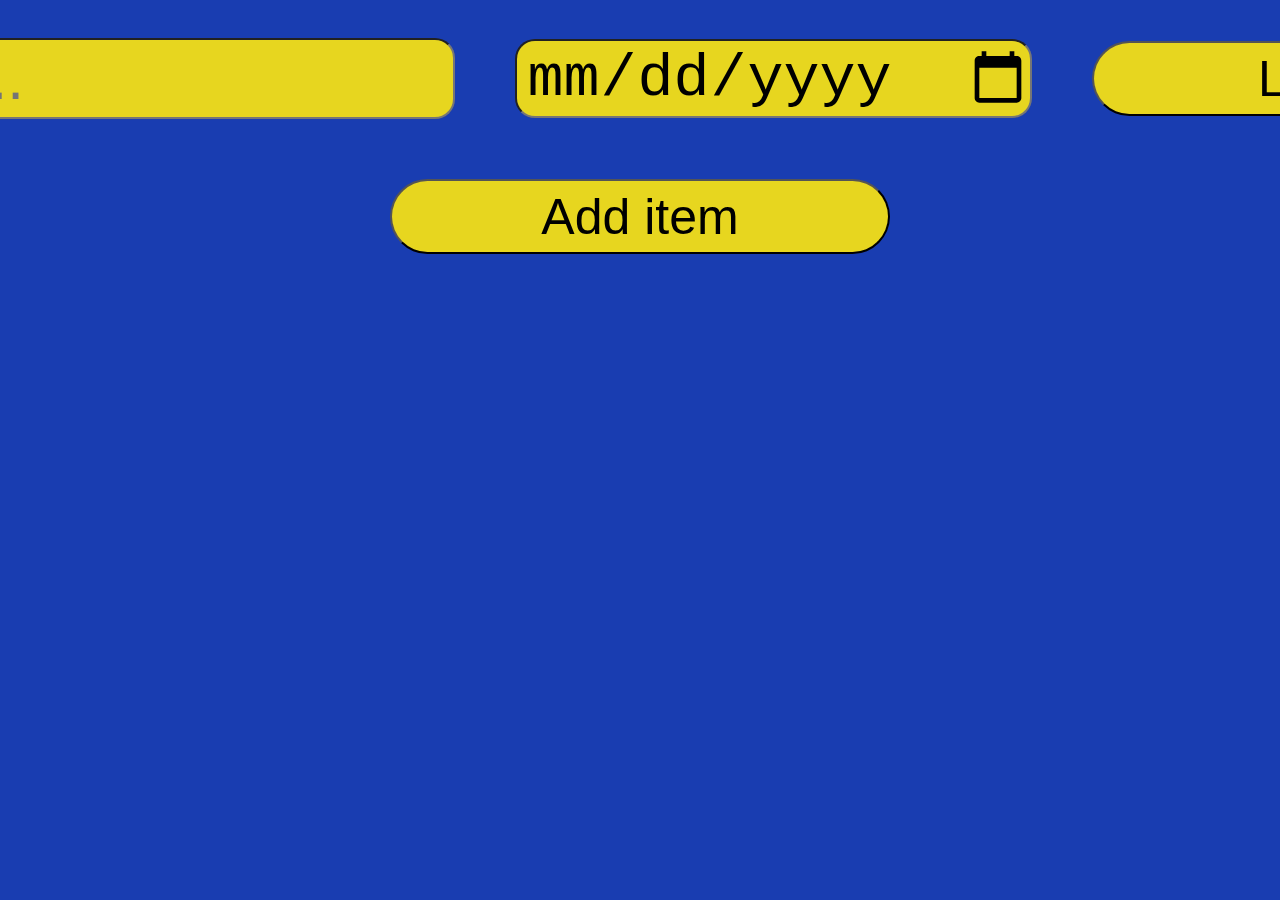
<file: index.html>
<!DOCTYPE html>
<html lang="en">

<head>
    <meta charset="UTF-8">
    <meta name="viewport" content="width=device-width, initial-scale=1.0">
    <link rel="stylesheet" href="CSS/todo.css">
    <title>To-Do List</title>
</head>

<body>
    <div class="inputs">
        <input id="itemInput" placeholder="Enter item..."></input>
        <input id="dateInput" type="date"></input>
        <a href="login.html"><button class="logout">Log out</button></a>
    </div>
    <div class="button">
        <button id="addItemButton">Add item</button>
    </div>
    <div id="todoList"></div>
    <script src="JS/todo.js"></script>
</body>

</html>
</file>
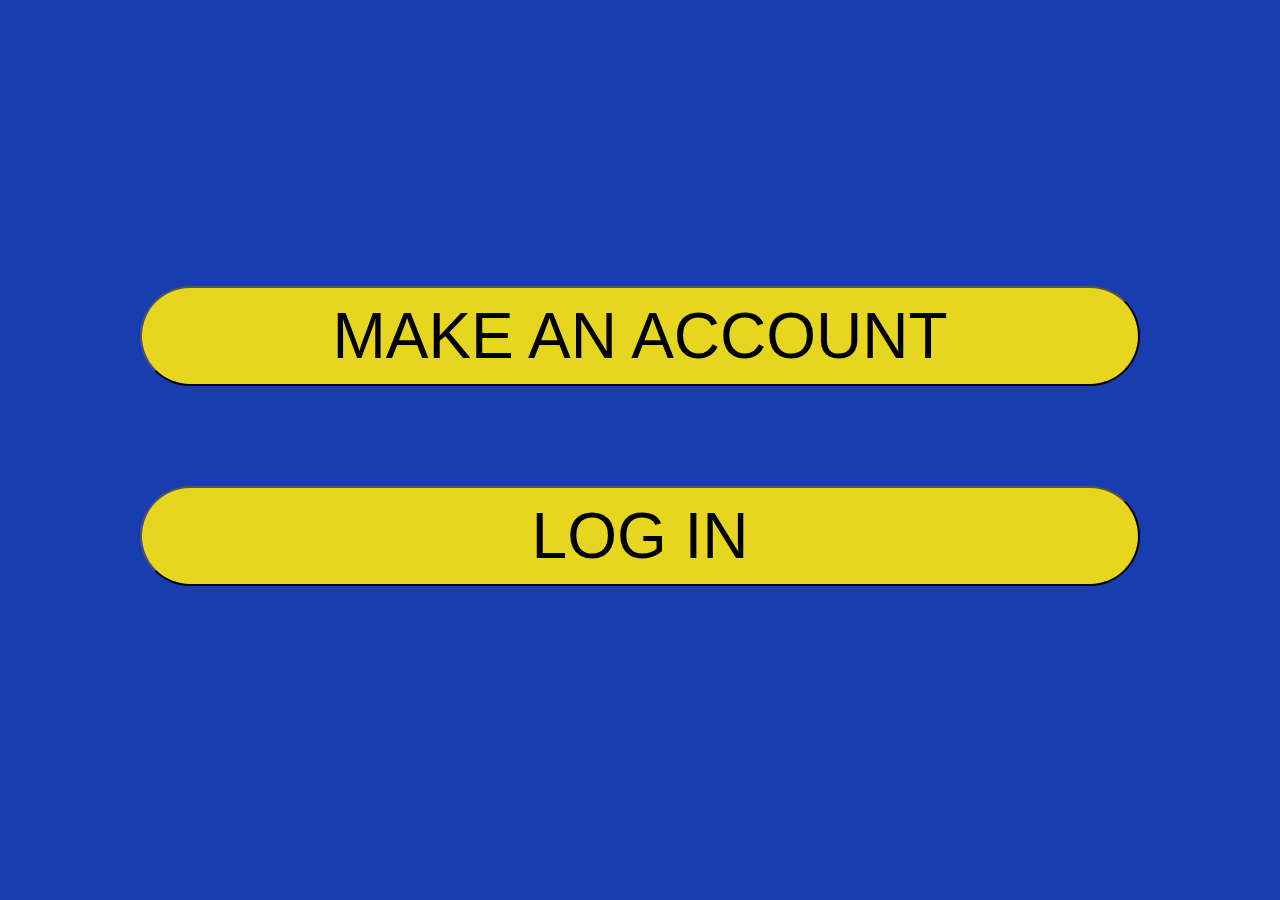
<file: start.html>
<!DOCTYPE html>
<html lang="en">

<head>
    <meta charset="UTF-8">
    <meta name="viewport" content="width=device-width, initial-scale=1.0">
    <title>To-Do List</title>
    <link rel="stylesheet" href="CSS/style.css">
</head>

<body>
    <div class="everything">
        <a href="signup.html"><button>MAKE AN ACCOUNT</button></a>
        <a href="login.html"><button>LOG IN</button></a>
    </div>
</body>

</html>
</file>
<file: CSS/todo.css>
body {
  background-color: #193db1;
  min-height: 95vh;
}

.inputs {
  display: flex;
  align-items: center;
  justify-content: center;
}

input {
  background-color: #e7d61f;
  height: 75px;
  margin: 30px;
  width: 750px;
  font-size: 60px;
  border-radius: 20px;
  padding-left: 10px;
}

.button {
  display: flex;
  align-items: center;
  justify-content: center;
}

button {
  background-color: #e7d61f;
  height: 75px;
  margin: 30px;
  width: 500px;
  font-size: 50px;
  border-radius: 50px;
}

.items {
  background-color: #e7d61f;
  align-items: center;
  height: 75px;
  margin: 30px;
  width: 500px;
  font-size: 50px;
  border-radius: 30px;
}

#todoList {
  display: flex;
  flex-direction: column;
  align-items: center;
  width: 100%;
}

.todo-item {
  display: flex;
  justify-content: center;
  width: 80%;
  margin: 10px 0;
}

.thing {
  display: flex;
  align-items: center;
  justify-content: space-between;
  width: 100%;
  max-width: 800px;
  background-color: #e7d61f;
  padding: 10px 10px;
  border-radius: 30px;
  font-family: Arial, Helvetica, sans-serif;
}

.deleteButton {
  margin-left: 20px;
  height: 50px;
  width: 150px;
  font-size: 24px;
  background-color: #e74c3c;
}
</file>
<file: CSS/style.css>
body {
    background-color: #193db1;
    display: flex;
    justify-content: center;
    align-items: center;
    min-height: 95vh;
}

button {
    background-color: #e7d61f;
    height: 100px;
    margin: 50px;
    width: 1000px;
    font-size: 64px;
    border-radius: 50px;
}

.everything {
    display: flex;
    flex-direction: column;
    justify-content: center;
    align-items: center;
}

.anant {
    background-color: #e7d61f;
    height: 75px;
    margin: 50px;
    margin-bottom: 20px;
    width: 750px;
    font-size: 42px;
    border-radius: 50px;
}

input {
    background-color: #e7d61f;
    height: 100px;
    margin: 30px;
    width: 1000px;
    font-size: 60px;
    border-radius: 20px;
    padding-left: 10px;
}

h4 {
    color: white;
    font-size: 30px;
}

a {
    color: white;
}
</file>
